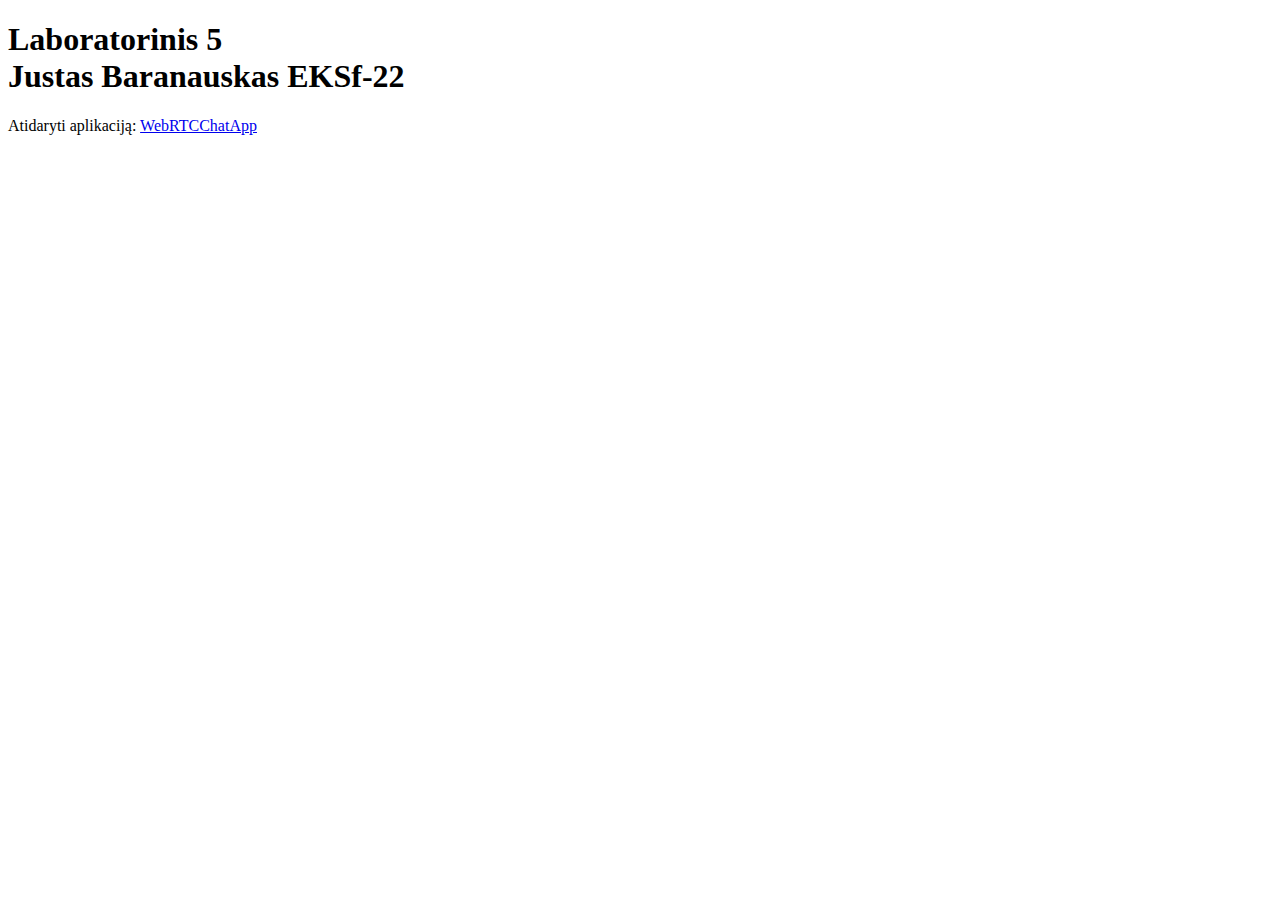
<file: index.html>
<!doctype html>
<html lang="lt">
<head>
  <meta charset="utf-8" />
  <meta name="viewport" content="width=device-width,initial-scale=1" />
  <title>Laboratorinis 5 </title>
</head>
<body>
  <h1>Laboratorinis 5 <br> Justas Baranauskas EKSf-22 </h1>
  <p>
    Atidaryti aplikaciją:
    <a href="./src/WebRTCChatApp/">WebRTCChatApp</a>
  </p>
</body>
</html>
</file>
